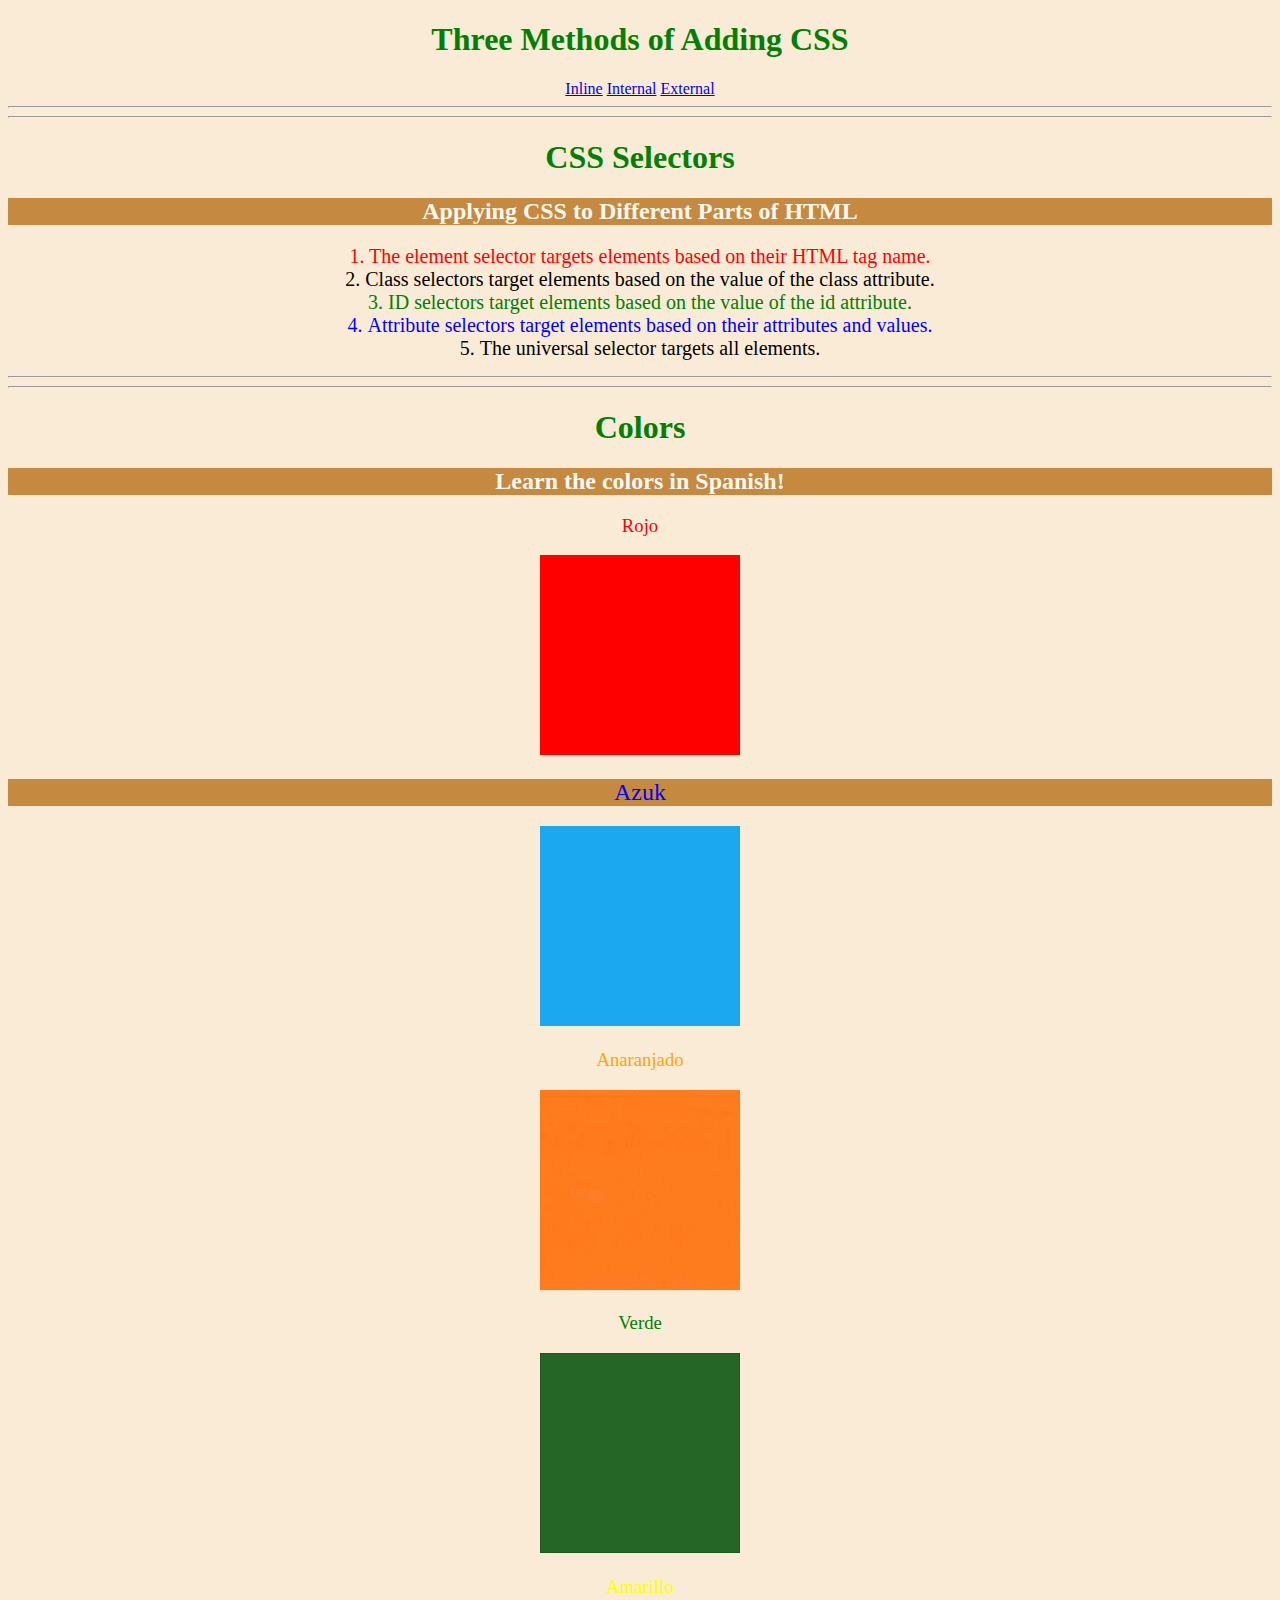
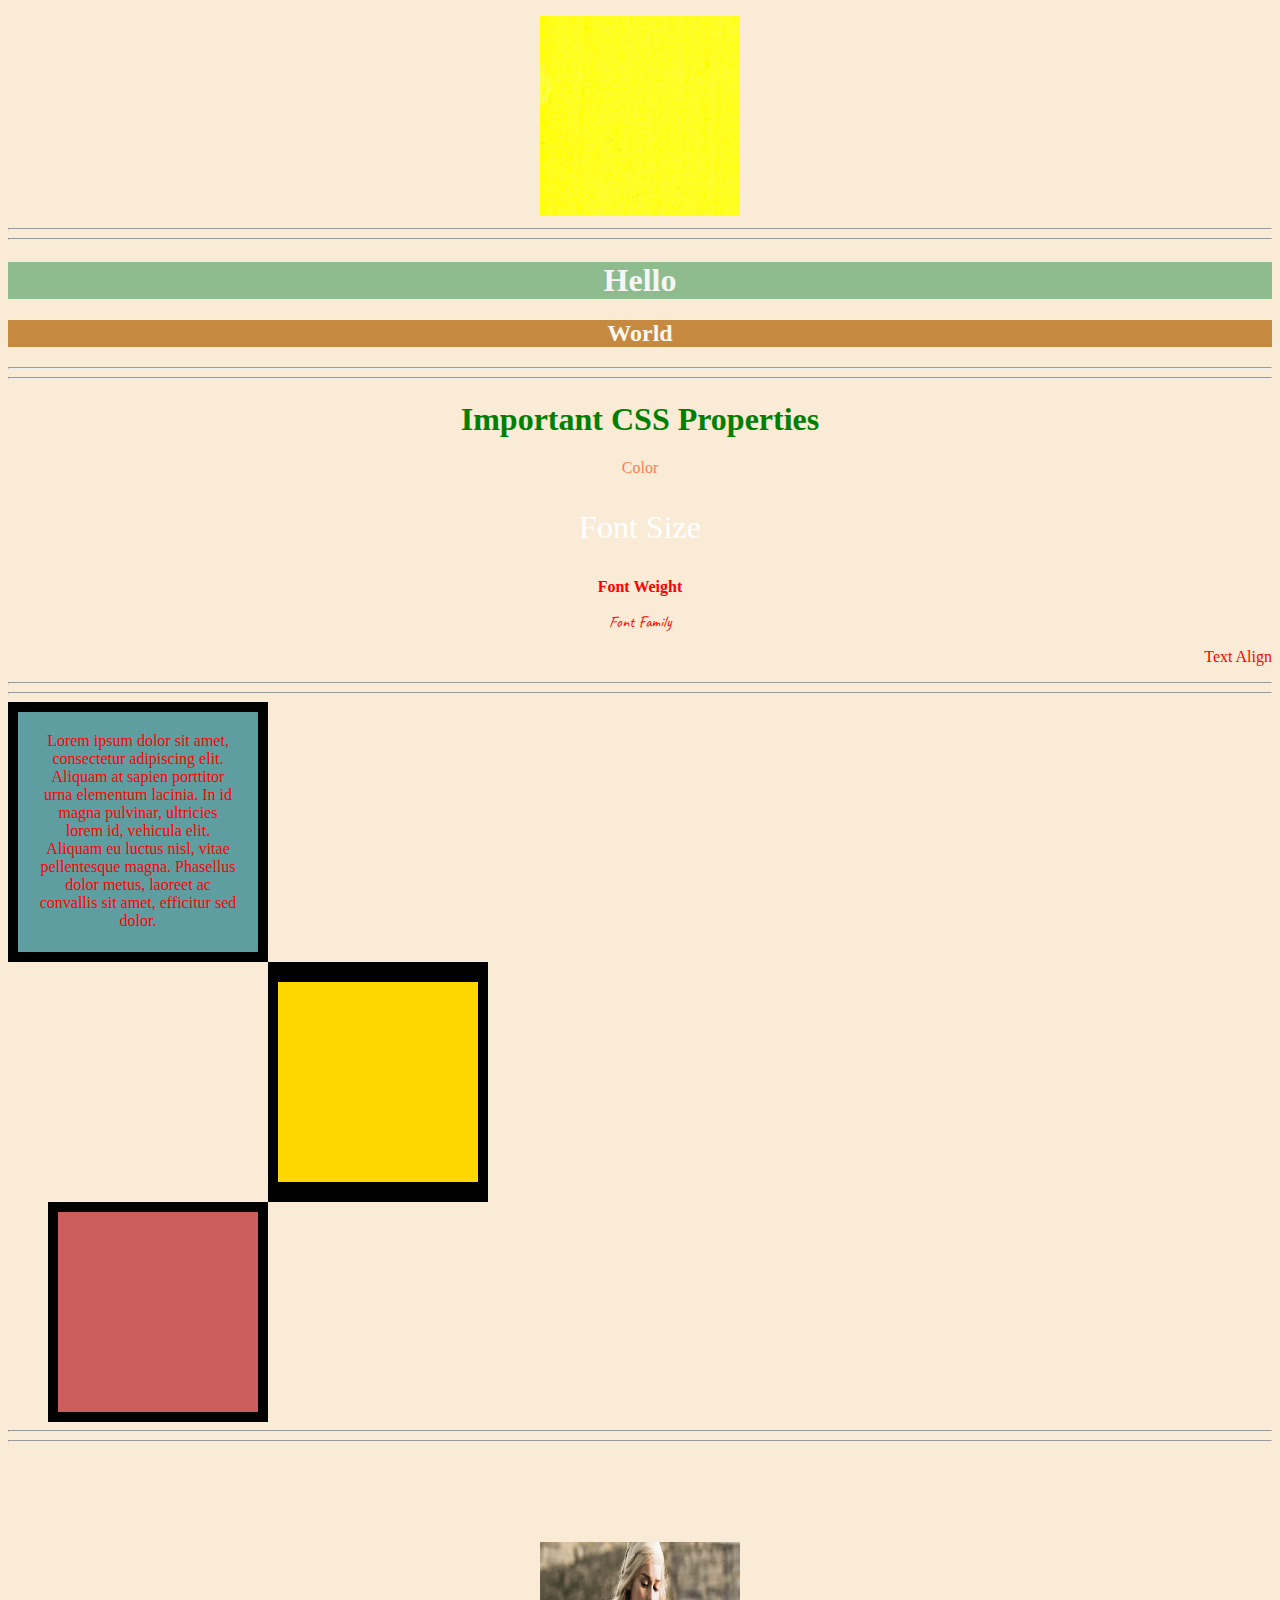
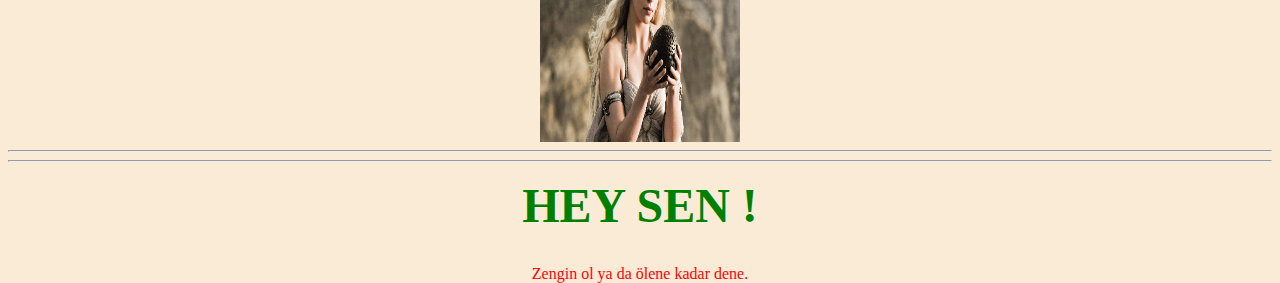
<file: index.html>
<!DOCTYPE html>
<html lang="en">
    <head>
    <meta charset="UTF-8">

    <meta name="viewport" content="width=device-width, initial-scale=1.0">

    <title>Adding CSS</title>


        <link rel="stylesheet" href="./style.css"  />              <!-- $$$$$$external hali-->                                     

                                                                   <!--$$$6.1 ornegi icin.-->                 
        <link rel="preconnect" href="https://fonts.googleapis.com">
        <link rel="preconnect" href="https://fonts.gstatic.com" crossorigin>
        <link href="https://fonts.googleapis.com/css2?family=Caveat&display=swap" rel="stylesheet">
    

                                                                    <!--$$$6.4 ornegi icin.--> 
        <link rel="preconnect" href="https://fonts.googleapis.com">
        <link rel="preconnect" href="https://fonts.gstatic.com" crossorigin>
        <link href="https://fonts.googleapis.com/css2?family=Caveat&display=swap" rel="stylesheet">
        
    
    
    
    
    
    
    
    
    
    
    
    
    
    
    
    
    
    </head>
        <body>

<!--5.1//////////////////////////////////////////////////////////////////////////////-->            

            <h1>Three Methods of Adding CSS</h1>

            <a href="./inline.html">Inline</a>        <!-- ./ UNUTMA. -->

            <a href="./internal.html">Internal</a>

            <a href="./external.html">External</a>

            
 <!--5.3//////////////////////////////////////////////////////////////////////////////-->           
<hr/>
<hr/>
            <h1>CSS Selectors</h1>

                <h2>Applying CSS to Different Parts of HTML</h2>

                    <p class="note">1. The element selector targets elements based on their HTML tag name.</p>

                <ol>



                    <li class="note" value="2">Class selectors target elements based on the value of the class attribute.</li>     <!-- $$$$$$value degerini seklinde siralama !-->

                    <li class="note" id="id-selector-demo" value="3">ID selectors target elements based on the value of the id      <!--$$$$$$ ID VE CLASS TANIMLAMA-->
                        attribute.</li>

                     <li class="note" value="4">Attribute selectors target elements based on their attributes and values.</li>   


                     <li class="note" value="5">The universal selector targets all elements.</li>   

                </ol>


<!--5.4//////////////////////////////////////////////////////////////////////////////-->     
<hr/>
<hr/> 

          <h1>Colors</h1>
          
                <h2>Learn the colors in Spanish!</h2>

                    <h3 class="Color-title" id="red" >Rojo</h3>                             <!--$$$$$ class la  once geneli al. id selectorla daralt-->

                        <img src="./assets/images/red.png" alt="red square"/>

                <h2 class="Color-title" id="blue">Azuk</h2>  
                
                        <img src="./assets/images/blue.png" alt="blue square"/>

                    <h3 class="Color-title" id="orange">Anaranjado</h3>

                        <img src="./assets/images/orange.png" alt="orange square"/>

                    <h3 class="Color-title" id="green">Verde</h3>

                        <img src="./assets/images/green.png" alt="green square" />

                    <h3 class="Color-title" id="yellow">Amarillo</h3>

                        <img src="./assets/images/yellow.png" alt="yellow square" />
                
<!--6.0//////////////////////////////////////////////////////////////////////////////-->   
<hr/>
<hr/>   

    <h1 class="h1-v2">Hello</h1>
    
        <h2>World</h2>           


<!--6.1//////////////////////////////////////////////////////////////////////////////-->   
<hr/>
<hr/> 

         <h1 class="h1-v3">Important CSS Properties</h1> 
         
                <p id="id-color">Color</p>

                <p id="id-font-size">Font Size</p>
                
                <p id="id-font-weight">Font Weight</p>

                <p id="id-font-family">Font Family</p>

                <p id="id-text-align">Text Align</p>


<!--6.3//////////////////////////////////////////////////////////////////////////////-->                 
<hr/>
<hr/>            

                <div class="box" id="id-box-1">

                    <p class="p-v2"> Lorem ipsum dolor sit amet, consectetur adipiscing elit. Aliquam at sapien porttitor urna elementum lacinia. In
                        id magna pulvinar, ultricies lorem id, vehicula elit. Aliquam eu luctus nisl, vitae pellentesque magna. Phasellus
                        dolor metus, laoreet ac convallis sit amet, efficitur sed dolor.
                    </p>


                </div>

                <div class="box" id="id-box-2">



                </div>

                <div class="box" id="id-box-3">


                </div>
                    
<!--6.4//////////////////////////////////////////////////////////////////////////////-->  
<hr/>
<hr/>

    <div class="poster"  >                                             <!--!!!class olusturdu.--> 

        <img class="rich-photo" src="./assets/images/daenerys.jpeg"/>      
            <h1 class="h1-v4">HEY SEN !</h1>
                <p>Zengin ol ya da ölene kadar dene.</p>
   
  
    </div>





    
        </body>
</html>

<!--7.0//////////////////////////////////////////////////////////////////////////////-->
<hr/>
<hr/>
</file>
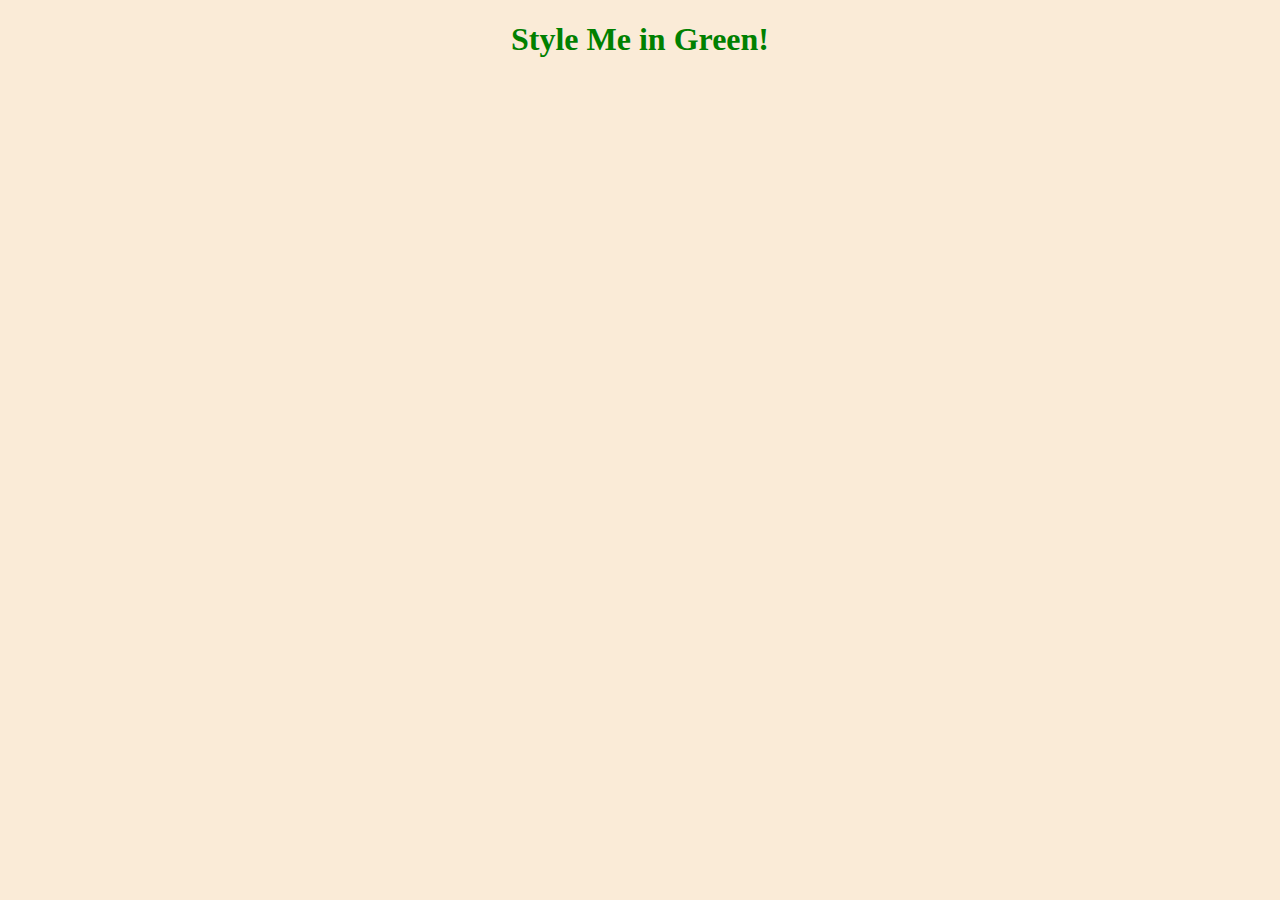
<file: external.html>
<!DOCTYPE html>
<html lang="en">
    <head>


    <meta charset="UTF-8">

    

    <title>External</title>

    <link rel="stylesheet" href="style.css" />


    </head>

        <body>

            <h1>Style Me in Green!</h1>
    
        </body>
</html>
</file>
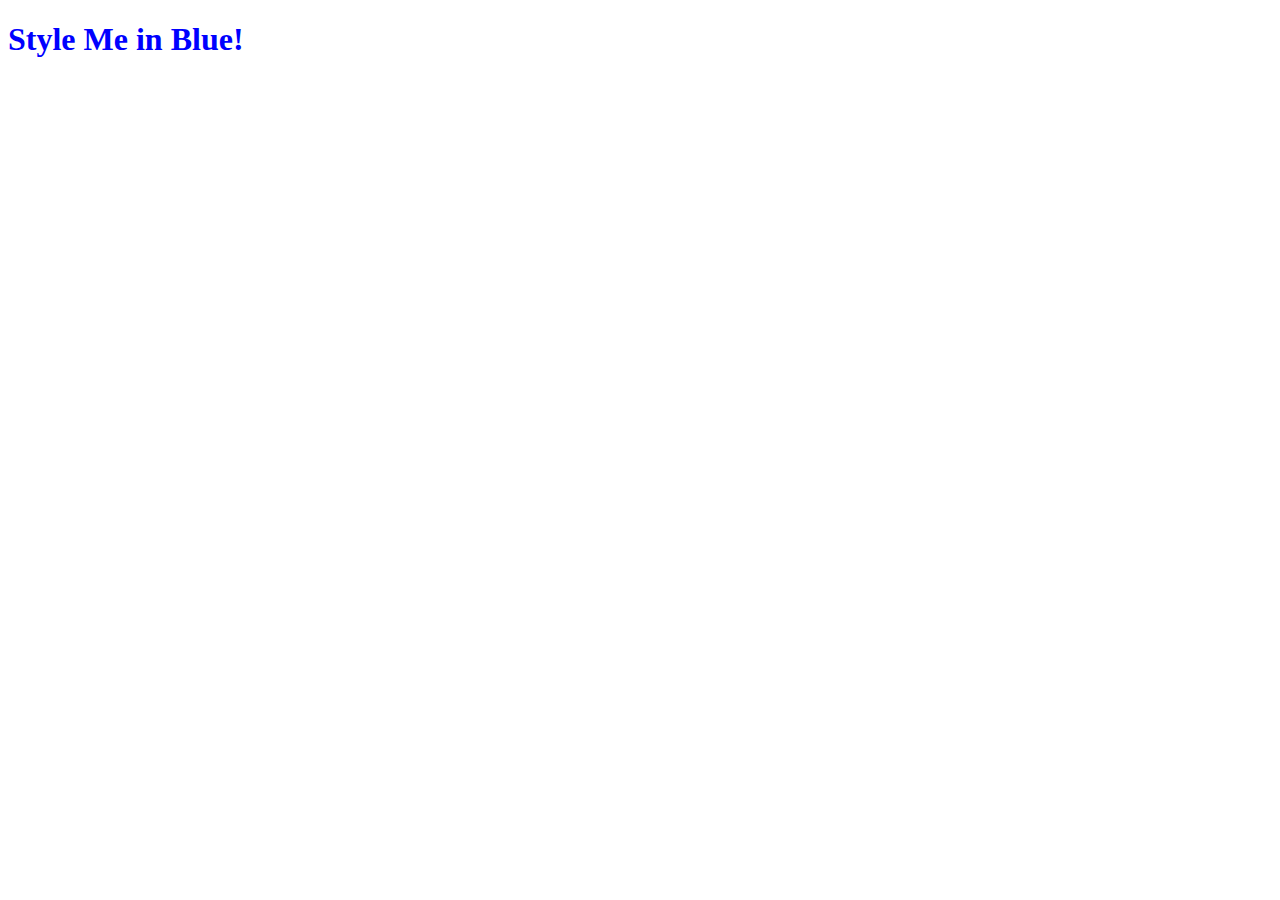
<file: inline.html>
<!DOCTYPE html>
<html lang="en">
    <head>


    <meta charset="UTF-8">

    <meta name="viewport" content="width=device-width, initial-scale=1.0">

    <title>inline</title>



    


    </head>

        <body>

            <h1 style="color: blue;">Style Me in Blue!</h1>
    
        </body>
</html>
</file>
<file: style.css>
h1 {                                /* $$$ 1 BOSLUK !!!!*/
  
   color: green;     /* $$$ background-color:green  DEGIL !!*/


}

/*--5.3////////////////////////////////////////////////////////////////////////////// */  
ol {                                                        
   margin-left: -40px;                          
   margin-top: -20px;                                 /*ol kismini AYRI BAK .!*/
   list-style-position: inside;
 }

P {
   color: red;
}

.note {
   font-size: 20px;                                   /*$$$$$$$FONTU BOYLE AYARLARIZ. !*/
}

#id-selector-demo {
   color: green;
}

li[value="4"]{                                        /*$$$$$$$$ SADECE VALUE DEGERİ KISMINA ULAŞMAK İÇİN*/

   color: blue;
   
}

* {
   text-align: center;                                /*$$$$$$$  *ile sectiğimiz için herşeyi ortalar.*/

}


/*--5.4////////////////////////////////////////////////////////////////////////////// */  

img {                                              /*$$$bütün resimler aynı boyut*/
   height: 200px;
   width: 200px;
}

.Color-title{                                     /*Bütün classı ayarlar. */
   font-weight: normal;
}

#red{                                            /*Yazinin rengi*/
   color: red;
}

#blue{
   color: blue;
}

#orange{
   color: orange;
}

#green{
   color: green;
}

#yellow{
   color: yellow;
}


/*--6.0////////////////////////////////////////////////////////////////////////////// */  

body{
   background-color:antiquewhite ;
}


.h1-v2 {                                        /*boyle daralabilir.*/
   color: whitesmoke;
   background-color: darkseagreen;
}



h2{
   color: #FAF8F1;
   background-color:#C58940 ;
}

/*--6.1////////////////////////////////////////////////////////////////////////////// */  

#id-color{
color: coral;
}

#id-font-size{
   font-size: 2rem;
   color: white;
}

#id-font-weight{
   font-weight: bold;
}

#id-font-family{
   font-family: 'Caveat', cursive;
}

#id-text-align{
   text-align: end;
}



/*

 body {
      background-color: cornflowerblue;
      color: white;
      font-size: 18px;
    }

  html{
   font-size: 30px;
 }   


*/

/*--6.3////////////////////////////////////////////////////////////////////////////// */  

div{                                 /* ! */
   height: 200px;
   width: 200px;
}

.p-v2 {                             /* ! */
   margin: 0;
 }

.box{
   height: 200px;
   width: 200px;
   
}

#id-box-1{
   background-color: cadetblue;

   border: 10px solid black;      /*$$$$$$$$$$*/

   padding: 20px;
   
   
}

#id-box-2{
   background-color: gold;

   border-top: 20px solid;
   border-bottom: 20px solid;
   border-right: 10px solid;
   border-left: 10px solid;

   margin-left: 260px;
}

#id-box-3{
   background-color: indianred;
   
   border: 10px solid black;

   margin-left: 40px;

}

/*--6.4////////////////////////////////////////////////////////////////////////////// */  

.h1-v4{
   text-transform: uppercase;                               /* ! */
   font-size: 3rem;                                         /*$$$$$$Bu KISIM ONEMLI */
}

.poster{
   width: 50%;
   margin-left: 25%;
   margin-top: 100px;
   color: white;
   font-family: "Libre Baskerville", serif;
   text-align: center;
}



#id-photo{
   border: 5px solid white;
   width: 100%;
   
   
}

/*--7.0 ////////////////////////////////////////////////////////////////////////////// */
</file>
